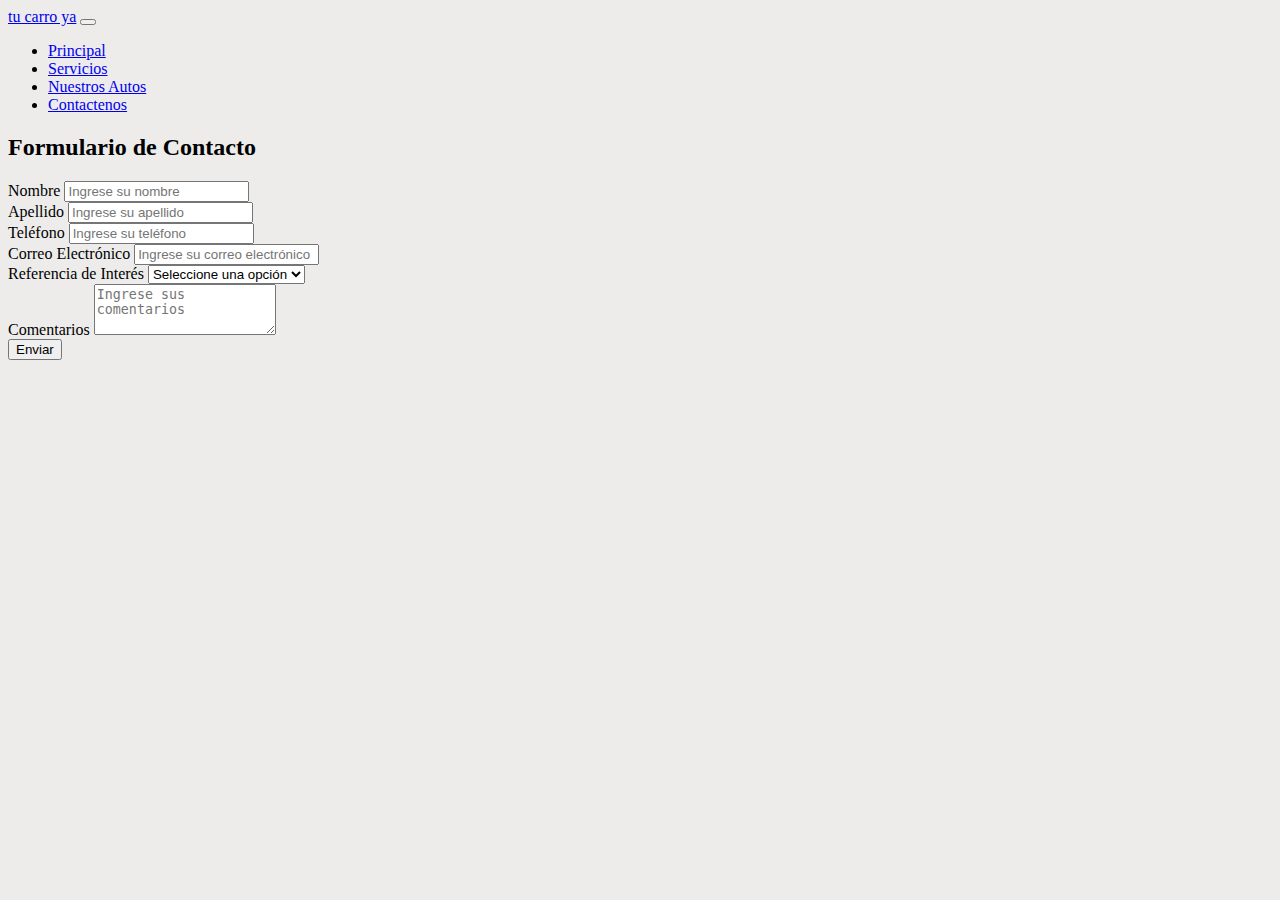
<file: views/form.html>
<!DOCTYPE html>
<html lang="en">
<head>
  <meta charset="UTF-8">
  <meta name="viewport" content="width=device-width, initial-scale=1.0">
  <title>Document</title>
  <link href="https://cdn.jsdelivr.net/npm/bootstrap@5.0.2/dist/css/bootstrap.min.css" rel="stylesheet" integrity="sha384-EVSTQN3/azprG1Anm3QDgpJLIm9Nao0Yz1ztcQTwFspd3yD65VohhpuuCOmLASjC" crossorigin="anonymous">
  <link rel="stylesheet" href="../styles/form.css">

</head>


<body>
  <header>
    <nav class="navbar navbar-expand-lg navbar-light bg-light fixed-top">
      <div class="container-fluid">
        <a class="navbar-brand" href="#">tu carro ya</a>
        <button class="navbar-toggler" type="button" data-bs-toggle="collapse" data-bs-target="#navbarNav" aria-controls="navbarNav" aria-expanded="false" aria-label="Toggle navigation">
          <span class="navbar-toggler-icon"></span>
        </button>
        <div class="collapse navbar-collapse" id="navbarNav">
          <ul class="navbar-nav">
            <li class="nav-item">
              <a class="nav-link active" aria-current="page" href="../index.html">Principal</a>
            </li>
            <li class="nav-item">
              <a class="nav-link" href="./views/servicios.html">Servicios</a>
            </li>
            <li class="nav-item">
              <a class="nav-link" href="./views/autos.html">Nuestros Autos</a>
            </li>
            <li class="nav-item">
              <a class="nav-link" href="#">Contactenos</a>
            </li>
          </ul>
        </div>
      </div>
    </nav>
  </header>

<main class="text-center p-5 ">
  <div class="container mt-5">
    <div class="row justify-content-center">
        <div class="col-md-6">
            <h2 class="text-center mb-4">Formulario de Contacto</h2>
            <form>
                <div class="form-group">
                    <label for="nombre">Nombre</label>
                    <input type="text" class="form-control" id="nombre" placeholder="Ingrese su nombre">
                </div>
                <div class="form-group">
                    <label for="apellido">Apellido</label>
                    <input type="text" class="form-control" id="apellido" placeholder="Ingrese su apellido">
                </div>
                <div class="form-group">
                    <label for="telefono">Teléfono</label>
                    <input type="tel" class="form-control" id="telefono" placeholder="Ingrese su teléfono">
                </div>
                <div class="form-group">
                    <label for="correo">Correo Electrónico</label>
                    <input type="email" class="form-control" id="correo" placeholder="Ingrese su correo electrónico">
                </div>
                <div class="form-group">
                    <label for="referencia">Referencia de Interés</label>
                    <select class="form-control" id="referencia">
                        <option value="">Seleccione una opción</option>
                        <option value="opcion1">Reparaciones</option>
                        <option value="opcion2">Creditos</option>
                        <option value="opcion3">Seguros</option>
                        <option value="opcion4">Asistencia</option>
                        <option value="opcion5">Automovil</option>
                    </select>
                </div>
                <div class="form-group">
                    <label for="comentarios">Comentarios</label>
                    <textarea class="form-control" id="comentarios" rows="3" placeholder="Ingrese sus comentarios"></textarea>
                </div>
                <button type="submit" class="btn btn-primary">Enviar</button>
            </form>
        </div>
    </div>
</div>
</main> 

<footer>


</footer>
<script src="https://cdn.jsdelivr.net/npm/@popperjs/core@2.11.8/dist/umd/popper.min.js" integrity="sha384-I7E8VVD/ismYTF4hNIPjVp/Zjvgyol6VFvRkX/vR+Vc4jQkC+hVqc2pM8ODewa9r" crossorigin="anonymous"></script>
<script src="https://cdn.jsdelivr.net/npm/bootstrap@5.3.1/dist/js/bootstrap.min.js" integrity="sha384-Rx+T1VzGupg4BHQYs2gCW9It+akI2MM/mndMCy36UVfodzcJcF0GGLxZIzObiEfa" crossorigin="anonymous"></script>
</body>
</html>
</file>
<file: styles/form.css>
body{
  background-color:rgba(84, 77, 67, 0.107)
}
</file>
